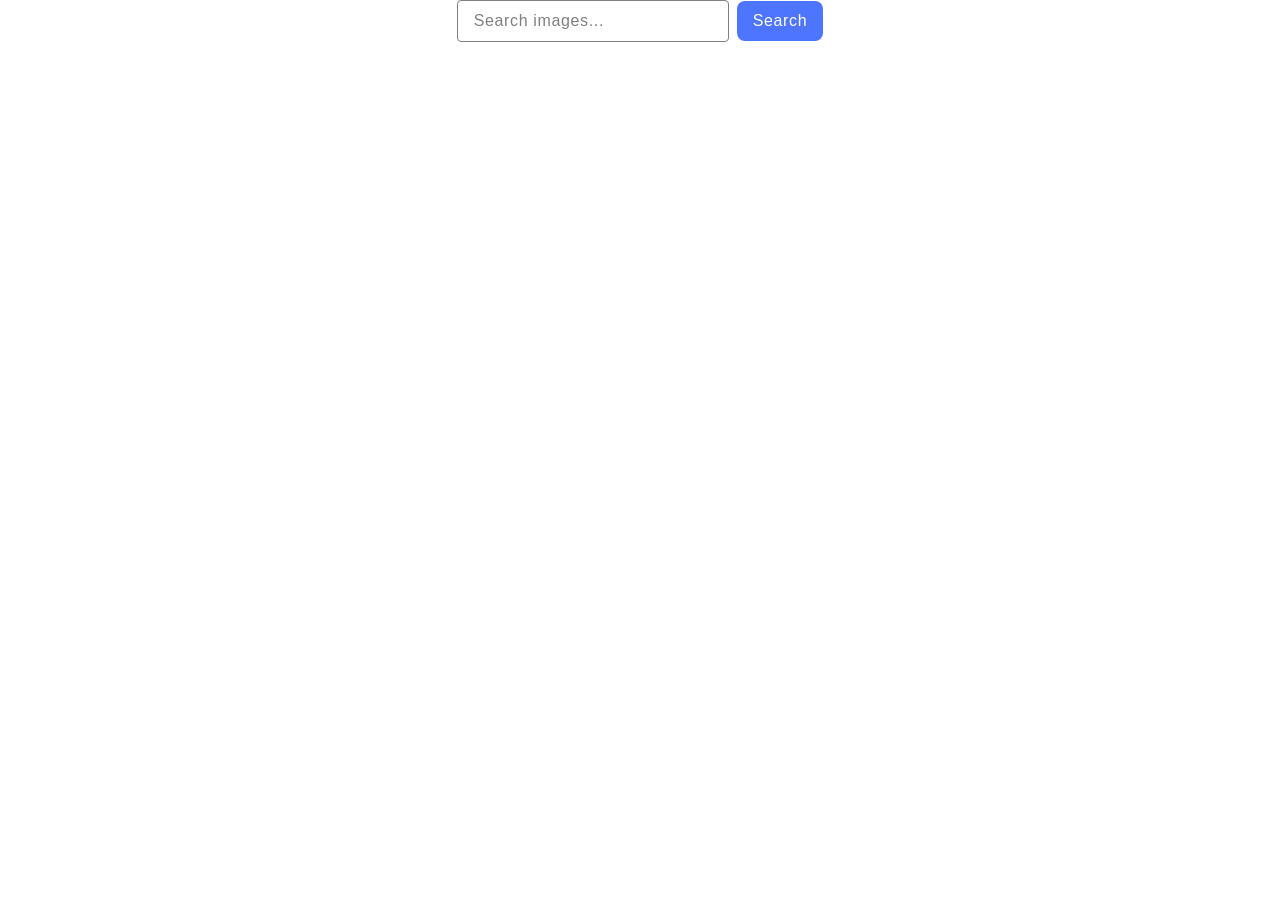
<file: src/index.html>
<!doctype html>
<html lang="en">
  <head>
    <meta charset="UTF-8" />
    <link rel="icon" type="image/svg+xml" href="/favicon.svg" />
    <meta name="viewport" content="width=device-width, initial-scale=1.0" />
    <meta
      http-equiv="Content-Security-Policy"
      content="upgrade-insecure-requests"
    />
    <title>Gallery</title>
    <link rel="stylesheet" href="./css/styles.css" />
  </head>
  <body>
    <form class="search-form">
      <input
        type="search"
        class="search-input"
        placeholder="Search images..."
      />
      <button type="submit" class="search-button">Search</button>
    </form>
    <div class="loader-wrapper">
      <span class="loader"></span>
    </div>
    <ul class="gallery"></ul>
    <script type="module" src="./main.js"></script>
  </body>
</html>
</file>
<file: src/css/styles.css>
/**
  |============================
  | include css partials with
  | default @import url()
  |============================
*/
/* Common styles */
@import url('./reset.css');
@import url('./base.css');
@import url('./container.css');
@import url('./animations.css');

/* Sections style */
@import url('./header.css');
@import url('./vite-promo.css');
@import url('./badges.css');
@import url('./back-link.css');
@import url('./footer.css');

:root {
  font-family: Arial, sans-serif;

  color: #242424;
  background-color: rgba(255, 255, 255, 0.87);

  font-synthesis: none;
  text-rendering: optimizeLegibility;
  -webkit-font-smoothing: antialiased;
  -moz-osx-font-smoothing: grayscale;
  -webkit-text-size-adjust: 100%;
}

.search-form {
  display: flex;
  align-items: center;
  gap: 8px;
  justify-content: center;
}

.search-input {
  width: 272px;
  padding: 8px 16px;
  border: 1px solid #808080;
  border-radius: 4px;
  outline: none;
  font-weight: 400;
  font-size: 16px;
  line-height: 150%;
  letter-spacing: 0.04em;
}

.search-input::placeholder {
  color: #808080;
}

.search-input:hover {
  border: 1px solid #000;
}

.search-input:focus {
  border: 1px solid #4e75ff;
}

.search-button {
  padding: 8px 16px;
  border: none;
  background-color: #4e75ff;
  color: white;
  border-radius: 8px;
  cursor: pointer;
  font-weight: 500;
  font-size: 16px;
  line-height: 150%;
  letter-spacing: 0.04em;
}

.search-button:hover {
  background-color: #6c8cff;
}

.gallery {
  display: flex;
  flex-wrap: wrap;
  list-style-type: none;
  padding: 24px 156px;
  gap: 24px;
}
.gallery-item {
  width: calc((100% - 48px) / 3);
  box-sizing: border-box;
  border: 1px solid #808080;
}
.gallery-item img {
  width: 100%;
  height: 152px;
  object-fit: cover;
  display: block;
}

.image-details {
  display: flex;
  justify-content: space-around;
}

.details-title {
  font-weight: 600;
  font-size: 12px;
  line-height: 133%;
  letter-spacing: 0.04em;
  color: #2e2f42;
}

.details-value {
  font-weight: 400;
  font-size: 12px;
  line-height: 200%;
  letter-spacing: 0.04em;
  color: #2e2f42;
  text-align: center;
}

.loader-wrapper {
  position: fixed;
  width: 100%;
  height: 100%;
  display: flex;
  justify-content: center;
  align-items: center;
  z-index: -1;
}

.loader {
  width: 48px;
  height: 48px;
  border: 3px solid #fff;
  border-radius: 50%;
  display: none;
  position: relative;
  box-sizing: border-box;
  animation: rotation 1s linear infinite;
}
.loader::after {
  content: '';
  box-sizing: border-box;
  position: absolute;
  left: 50%;
  top: 50%;
  transform: translate(-50%, -50%);
  width: 56px;
  height: 56px;
  border-radius: 50%;
  border: 3px solid;
  border-color: #ff3d00 transparent;
}

@keyframes rotation {
  0% {
    transform: rotate(0deg);
  }
  100% {
    transform: rotate(360deg);
  }
}
</file>
